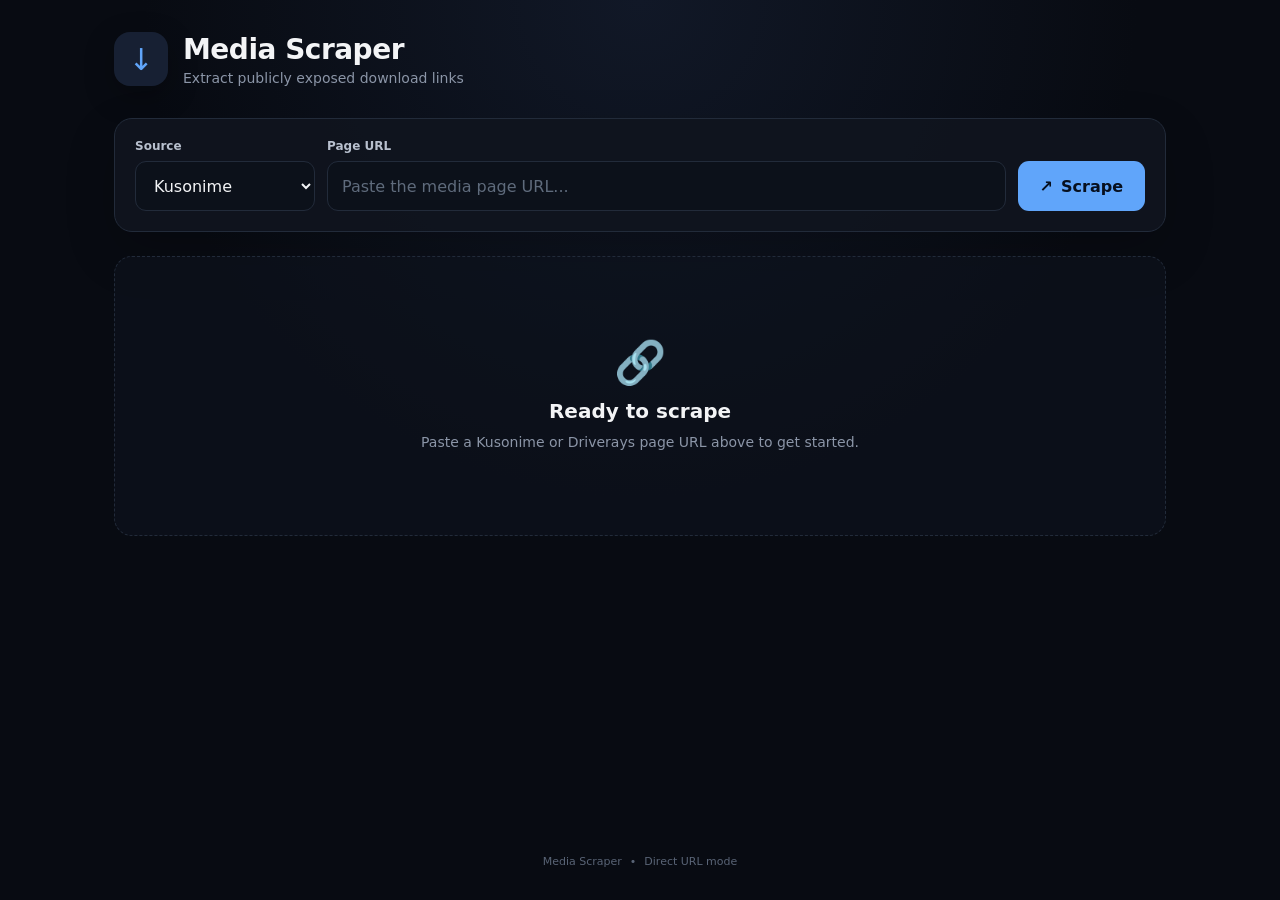
<file: templates/index.html>
<!doctype html>
<html lang="en">
  <head>
    <meta
      name="google-site-verification"
      content="-ro-xuehCO1ksFh5MNe0olLhdjIZg-fGsX_A3loNwlY"
    />
    <meta charset="UTF-8" />

    <meta name="viewport" content="width=device-width, initial-scale=1.0" />

    <title>Media Scraper</title>

    <link rel="stylesheet" href="/static/style.css" />
  </head>

  <body>
    <div class="app">
      <header class="header">
        <div class="brand-icon">↓</div>

        <div>
          <h1>Media Scraper</h1>

          <p>Extract publicly exposed download links</p>
        </div>
      </header>

      <main>
        <section class="search-panel">
          <div class="field-group">
            <label for="source"> Source </label>

            <select id="source">
              <option value="kusonime">Kusonime</option>

              <option value="driverays">Driverays</option>
            </select>
          </div>

          <div class="field-group url-field">
            <label for="url"> Page URL </label>

            <input
              id="url"
              type="url"
              autocomplete="off"
              placeholder="Paste the media page URL..."
            />
          </div>

          <button id="scrapeButton" class="scrape-button">
            <span id="buttonIcon"> ↗ </span>

            <span id="buttonText"> Scrape </span>
          </button>
        </section>

        <div id="status" class="status hidden"></div>

        <section id="results" class="results">
          <div class="empty-state">
            <div class="empty-icon">🔗</div>

            <h2>Ready to scrape</h2>

            <p>Paste a Kusonime or Driverays page URL above to get started.</p>
          </div>
        </section>
      </main>

      <footer>
        <span> Media Scraper </span>

        <span> • </span>

        <span> Direct URL mode </span>
      </footer>
    </div>

    <div id="toast" class="toast"></div>

    <script src="/static/app.js"></script>
  </body>
</html>
</file>
<file: static/style.css>
* {
  box-sizing: border-box;
}

:root {
  color-scheme: dark;

  --bg: #080b12;
  --panel: #10151f;
  --panel-2: #141b27;
  --border: #222b3a;

  --text: #f3f4f6;
  --muted: #8b95a7;

  --accent: #60a5fa;
  --accent-hover: #3b82f6;

  --success: #4ade80;
  --danger: #f87171;
}

body {
  margin: 0;

  min-height: 100vh;

  background: radial-gradient(circle at top, #111827 0, var(--bg) 45%);

  color: var(--text);

  font-family:
    Inter,
    ui-sans-serif,
    system-ui,
    -apple-system,
    BlinkMacSystemFont,
    "Segoe UI",
    sans-serif;
}

button,
input,
select {
  font: inherit;
}

button {
  cursor: pointer;
}

.app {
  width: 100%;
  max-width: 1100px;

  min-height: 100vh;

  margin: 0 auto;

  padding: 32px 24px;

  display: flex;
  flex-direction: column;
}

/* ============================================================
   HEADER
   ============================================================ */

.header {
  display: flex;

  align-items: center;

  gap: 15px;

  margin-bottom: 32px;
}

.brand-icon {
  width: 54px;
  height: 54px;

  display: flex;

  align-items: center;
  justify-content: center;

  border-radius: 16px;

  background: #172033;

  color: var(--accent);

  font-size: 30px;

  box-shadow: 0 10px 30px rgba(0, 0, 0, 0.25);
}

.header h1 {
  margin: 0;

  font-size: 28px;

  letter-spacing: -0.5px;
}

.header p {
  margin: 4px 0 0;

  color: var(--muted);

  font-size: 14px;
}

/* ============================================================
   SEARCH PANEL
   ============================================================ */

.search-panel {
  display: flex;

  align-items: flex-end;

  gap: 12px;

  padding: 20px;

  border: 1px solid var(--border);

  border-radius: 18px;

  background: rgba(16, 21, 31, 0.9);

  box-shadow: 0 20px 50px rgba(0, 0, 0, 0.18);
}

.field-group {
  display: flex;

  flex-direction: column;

  gap: 8px;
}

.field-group label {
  color: #b8c0ce;

  font-size: 12px;

  font-weight: 600;
}

.field-group select,
.field-group input {
  height: 50px;

  border: 1px solid var(--border);

  border-radius: 11px;

  outline: none;

  background: #0c111a;

  color: var(--text);

  padding: 0 14px;

  transition:
    border-color 0.2s,
    box-shadow 0.2s;
}

.field-group select {
  min-width: 180px;
}

.field-group input {
  width: 100%;
}

.field-group input::placeholder {
  color: #5f6b7c;
}

.field-group input:focus,
.field-group select:focus {
  border-color: var(--accent);

  box-shadow: 0 0 0 3px rgba(96, 165, 250, 0.12);
}

.url-field {
  flex: 1;
}

.scrape-button {
  height: 50px;

  border: 0;

  border-radius: 11px;

  padding: 0 22px;

  background: var(--accent);

  color: #07101f;

  font-weight: 700;

  display: flex;

  align-items: center;

  justify-content: center;

  gap: 8px;

  transition:
    background 0.2s,
    transform 0.1s;
}

.scrape-button:hover {
  background: var(--accent-hover);

  color: white;
}

.scrape-button:active {
  transform: scale(0.98);
}

.scrape-button:disabled {
  cursor: not-allowed;

  opacity: 0.55;
}

/* ============================================================
   STATUS
   ============================================================ */

.status {
  margin-top: 14px;

  padding: 11px 14px;

  border-radius: 10px;

  font-size: 13px;

  background: var(--panel);
}

.status.success {
  color: var(--success);
}

.status.error {
  color: var(--danger);
}

.status.loading {
  color: var(--accent);
}

.hidden {
  display: none;
}

/* ============================================================
   RESULTS
   ============================================================ */

.results {
  margin-top: 24px;

  display: flex;

  flex-direction: column;

  gap: 14px;
}

.empty-state {
  min-height: 280px;

  display: flex;

  flex-direction: column;

  align-items: center;

  justify-content: center;

  text-align: center;

  border: 1px dashed var(--border);

  border-radius: 18px;

  background: rgba(16, 21, 31, 0.55);

  padding: 40px;
}

.empty-icon {
  font-size: 42px;

  margin-bottom: 12px;
}

.empty-state h2 {
  margin: 0 0 8px;

  font-size: 20px;
}

.empty-state p {
  margin: 0;

  max-width: 450px;

  color: var(--muted);

  font-size: 14px;

  line-height: 1.6;
}

/* ============================================================
   TITLE CARD
   ============================================================ */

.title-card {
  padding: 22px;

  border: 1px solid var(--border);

  border-radius: 17px;

  background: var(--panel);

  box-shadow: 0 10px 30px rgba(0, 0, 0, 0.15);
}

.title-card h2 {
  margin: 0;

  font-size: 21px;

  line-height: 1.4;
}

.title-card .source {
  margin-top: 7px;

  color: var(--muted);

  font-size: 12px;
}

/* ============================================================
   QUALITY SECTION
   ============================================================ */

.quality-section {
  padding: 18px;

  border: 1px solid var(--border);

  border-radius: 17px;

  background: rgba(15, 23, 42, 0.75);
}

.quality-header {
  display: flex;

  align-items: center;

  gap: 10px;

  margin-bottom: 12px;
}

.quality-name {
  font-size: 17px;

  font-weight: 750;
}

.host-count {
  color: var(--muted);

  font-size: 12px;
}

/* ============================================================
   LINK CARD
   ============================================================ */

.link-card {
  display: flex;

  align-items: center;

  gap: 12px;

  padding: 14px;

  margin-top: 9px;

  border: 1px solid var(--border);

  border-radius: 12px;

  background: var(--panel);

  transition:
    border-color 0.2s,
    background 0.2s;
}

.link-card:hover {
  border-color: #344158;

  background: var(--panel-2);
}

.host-icon {
  width: 38px;
  height: 38px;

  flex: 0 0 auto;

  display: flex;

  align-items: center;
  justify-content: center;

  border-radius: 10px;

  background: #172033;

  color: var(--accent);

  font-size: 17px;
}

.link-info {
  flex: 1;

  min-width: 0;
}

.host-name {
  font-size: 14px;

  font-weight: 700;
}

.link-url {
  margin-top: 4px;

  color: var(--muted);

  font-size: 11px;

  white-space: nowrap;

  overflow: hidden;

  text-overflow: ellipsis;
}

.link-actions {
  display: flex;

  gap: 5px;
}

.icon-button {
  width: 38px;
  height: 38px;

  border: 1px solid var(--border);

  border-radius: 9px;

  background: #0c111a;

  color: #b9c3d2;

  display: flex;

  align-items: center;
  justify-content: center;

  transition:
    background 0.2s,
    color 0.2s;
}

.icon-button:hover {
  background: #1b2638;

  color: white;
}

/* ============================================================
   ERROR
   ============================================================ */

.error-card {
  padding: 28px;

  border: 1px solid rgba(248, 113, 113, 0.2);

  border-radius: 16px;

  background: rgba(127, 29, 29, 0.12);

  text-align: center;
}

.error-card .error-icon {
  font-size: 38px;

  margin-bottom: 10px;
}

.error-card h2 {
  margin: 0 0 7px;

  font-size: 18px;
}

.error-card p {
  margin: 0;

  color: var(--muted);

  font-size: 13px;
}

/* ============================================================
   TOAST
   ============================================================ */

.toast {
  position: fixed;

  left: 50%;
  bottom: 28px;

  transform: translate(-50%, 20px);

  opacity: 0;

  pointer-events: none;

  padding: 11px 17px;

  border-radius: 10px;

  background: #e5e7eb;

  color: #111827;

  font-size: 13px;

  font-weight: 600;

  transition:
    opacity 0.2s,
    transform 0.2s;

  z-index: 100;
}

.toast.show {
  opacity: 1;

  transform: translate(-50%, 0);
}

/* ============================================================
   FOOTER
   ============================================================ */

footer {
  margin-top: auto;

  padding-top: 40px;

  display: flex;

  justify-content: center;

  gap: 8px;

  color: #596476;

  font-size: 11px;
}

/* ============================================================
   RESPONSIVE
   ============================================================ */

@media (max-width: 760px) {
  .app {
    padding: 22px 14px;
  }

  .header {
    margin-bottom: 22px;
  }

  .header h1 {
    font-size: 23px;
  }

  .search-panel {
    flex-direction: column;

    align-items: stretch;

    padding: 16px;
  }

  .field-group select {
    width: 100%;
  }

  .scrape-button {
    width: 100%;
  }

  .link-card {
    align-items: flex-start;
  }

  .link-actions {
    flex-direction: column;
  }

  .link-url {
    max-width: 100%;
  }
}
</file>
